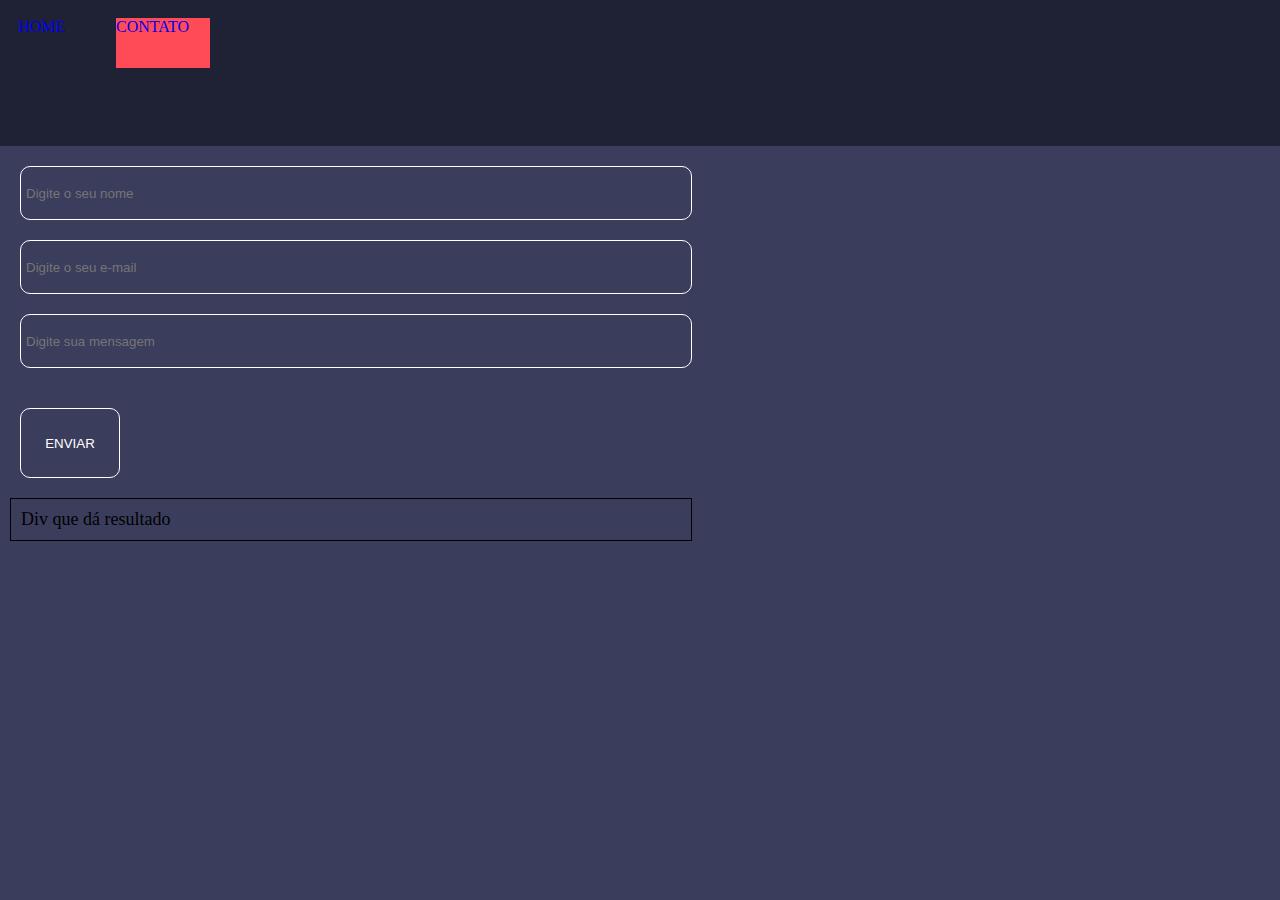
<file: contato.html>
<!DOCTYPE html>
<html lang="br">
<head>
    <meta charset="UTF-8">
    <meta http-equiv="X-UA-Compatible" content="IE=edge">
    <meta name="viewport" content="width=device-width, initial-scale=1.0">
    <link rel="stylesheet" href="globalstyle.css">
    <link rel="stylesheet" href="contato.css">
    <script src="/contato.js"></script>
    <title>EXERCÍCIO FINAL</title>
</head>
<body>
    <header class="cabecalho">
        <a class="buttonsHomeEContato" id="button-home" href="index.html">HOME</a>
        <a class="buttonsHomeEContato" id="button-contato" href="contato.html">CONTATO</a>
    </header>
   <main>
    <div class="box box-left">
      <input class="input-contato" type="text" placeholder="Digite o seu nome" id="nome">
      <input class="input-contato" type="text" placeholder="Digite o seu e-mail"id="email"   >
      <input class="input-contato" type="text" placeholder="Digite sua mensagem" id="mensagem" >
      <button class="button" id="button-enviar" onclick="executa()">ENVIAR</button>
      <div class="divReturnUser" id="divReturnUser"> Div que dá resultado</div>
      <div class="divMsgUser" id="divMsgUser"></div>
    </div>
    <div class="box box-right">
    </div>

   </main>
  
    </html>
</file>
<file: contato.css>
.input-contato {
    background: #3B3D5D;
    border: 1px solid #FFFFFF;
    border-radius: 10px;
    padding: 5px;
    display: block;
    margin: 20px;
    width: 660px;
    height: 42px;
}

.button{
    color: #FFFFFF;
    background: #3B3D5D ;
    border: 1px solid #FFFFFF;
    border-radius: 10px;
    width: 100px;
    height: 70px;
    margin: 20px;   
}

.box {
    display: inline-block;
}

.divReturnUser {
    display: flex;
    padding:10px;
    margin-left: 10px;
    font-size: large;
    border: solid black 1px;
    width: 660px;
}

.cabecalho > a:nth-child(2) {
    background-color: #FF4A57;;

}
</file>
<file: globalstyle.css>
/* RESETS */

*{
    padding: 0px;
    margin: 0px;   
}

body {
    height: 100vh;
}

/* RESTANTE */

body {
    background: #3B3D5D;
}

.cabecalho {
    height: 110px;
    background: #1F2235;
    padding: 18px;
}

.buttonsHomeEContato {
    width: 94px;
    height: 50px;
    display: inline-block;
    text-decoration: none;
}
</file>
